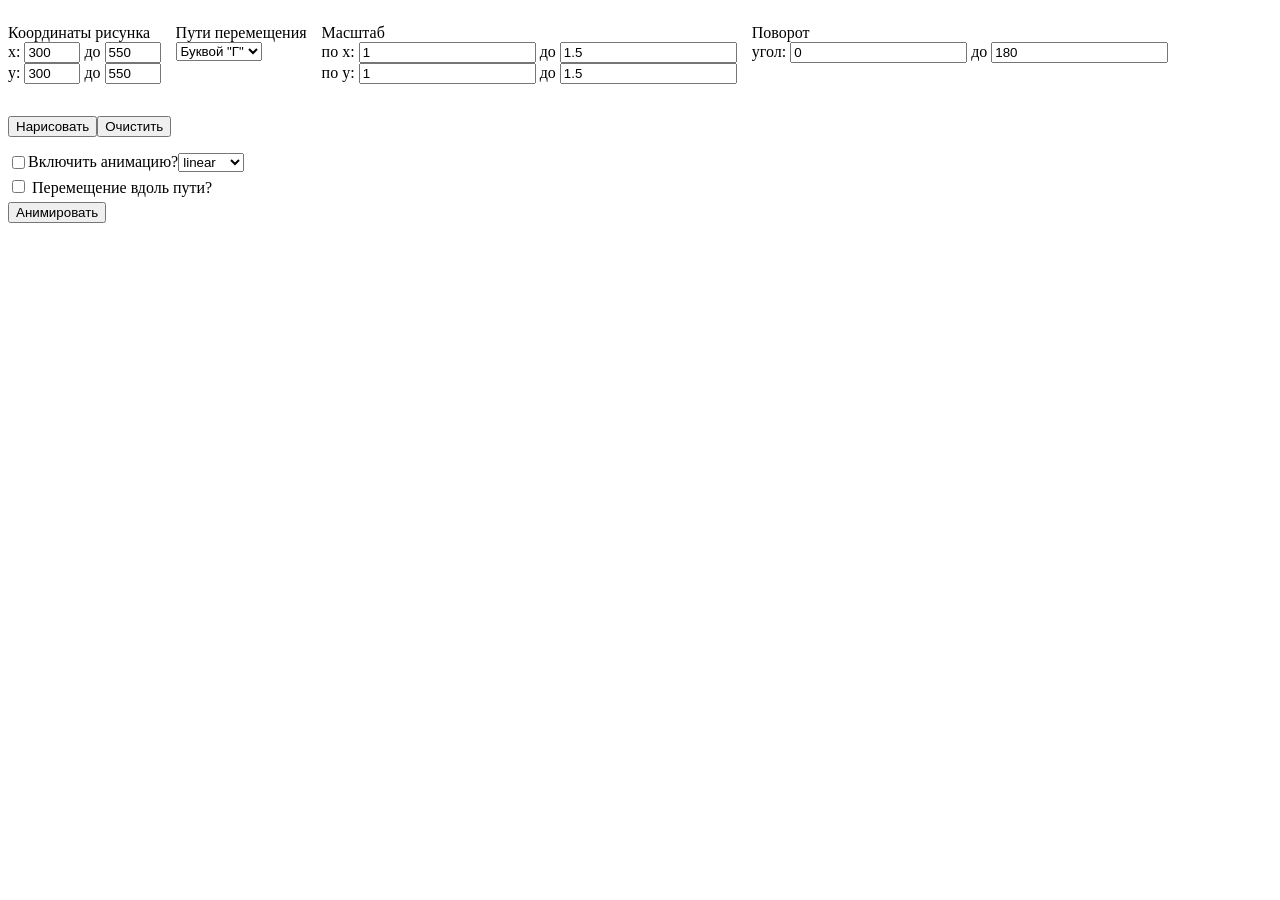
<file: practicum_D3/index.html>
<!DOCTYPE html>
<html lang="ru">
  <head>
    <meta charset="utf-8">
    <title> Трансформация и анимация</title>
    <link rel="stylesheet" href="CSS/style.css">
    <script src="http://d3js.org/d3.v7.min.js"> </script>
    <script src="JavaScript/main.js"></script>
    <script src="JavaScript/image.js"></script>
    <script src="JavaScript/path.js"></script>
  </head>
  <body>   
    
    <form id="setting">
      <div class="setting__inputs">
        <div class="cords__inputs">
          <p>Координаты рисунка<br>
            <label for="cx">x: </label>
            <input type="number" id="cx" value="300" max="600" min="0">
            <span class="finish__fields">
              <label for="cx_finish">до </label>
              <input type="number" id="cx_finish" value="550" max="600" min="0">
            </span><br>
            <label for="cy">y: </label>
            <input type="number" id="cy" value="300" max="600" min="0">
            <span class="finish__fields">
              <label for="cy_finish">до </label>
              <input type="number" id="cy_finish" value="550" max="600" min="0">
            </span><br>
          </p>
        </div>
        <div class="path__fields">
          <p>Пути перемещения<br>
            <label for="pathType"> </label>
            <select id="pathType" class="inline__input">
              <option value="0">Буквой "Г"</option>
              <option value="1">По кругу</option>
            </select>
          </p>
        </div>
        <div class="scale__fields">
          <p>Масштаб<br>
            <label for="mx">по x: </label>
            <input type="number" id="mx" value="1">
            <span class="finish__fields">
              <label for="mx_finish">до </label>
              <input type="number" id="mx_finish" value="1.5">
            </span><br>
            <label for="my">по y: </label>
            <input type="number" id="my" value="1">
            <span class="finish__fields">
              <label for="my_finish">до </label>
              <input type="number" id="my_finish" value="1.5">
            </span><br>
          </p>   
        </div>
        <div class="rotate__fields">
          <p>Поворот<br>
            <label for="angle">угол: </label>
            <input type="number" id="angle" value="0">
            <span class="finish__fields">
              <label for="angle_finish">до </label>
              <input type="number" id="angle_finish" value="180">
            </span>
          </p>
        </div>  
      </div>
      
      <div class="setting__buttons">
        <p>
          <input type="button" value="Нарисовать">
        </p>
        <p>
          <input type="button" value="Очистить">
        </p>
      </div>

      <div class="setting__animation">
        <div class="setting__animation__first">
            <input type="checkbox" id="enableAnimation"> 
            <label for="enableAnimation">Включить анимацию? </label>

            <span id="easingContainer" class="anim__fields">
            <select id="easing" class="inline__input">
                <option value="linear">linear</option>
                <option value="elastic">elastic</option>
                <option value="bounce">bounce</option>
            </select>
            </span>
        </div>

        <div class="setting__animation__second">
          <input type="checkbox" id="moveAlongPath"> 
          <label for="moveAlongPath">Перемещение вдоль пути? </label>
        </div>

        <div class="setting__animation__third">
            <input type="button" id="animateBtn" value="Анимировать">
        </div>
      </div>
      
    </form>

    <svg></svg>

  </body>
</html>
</file>
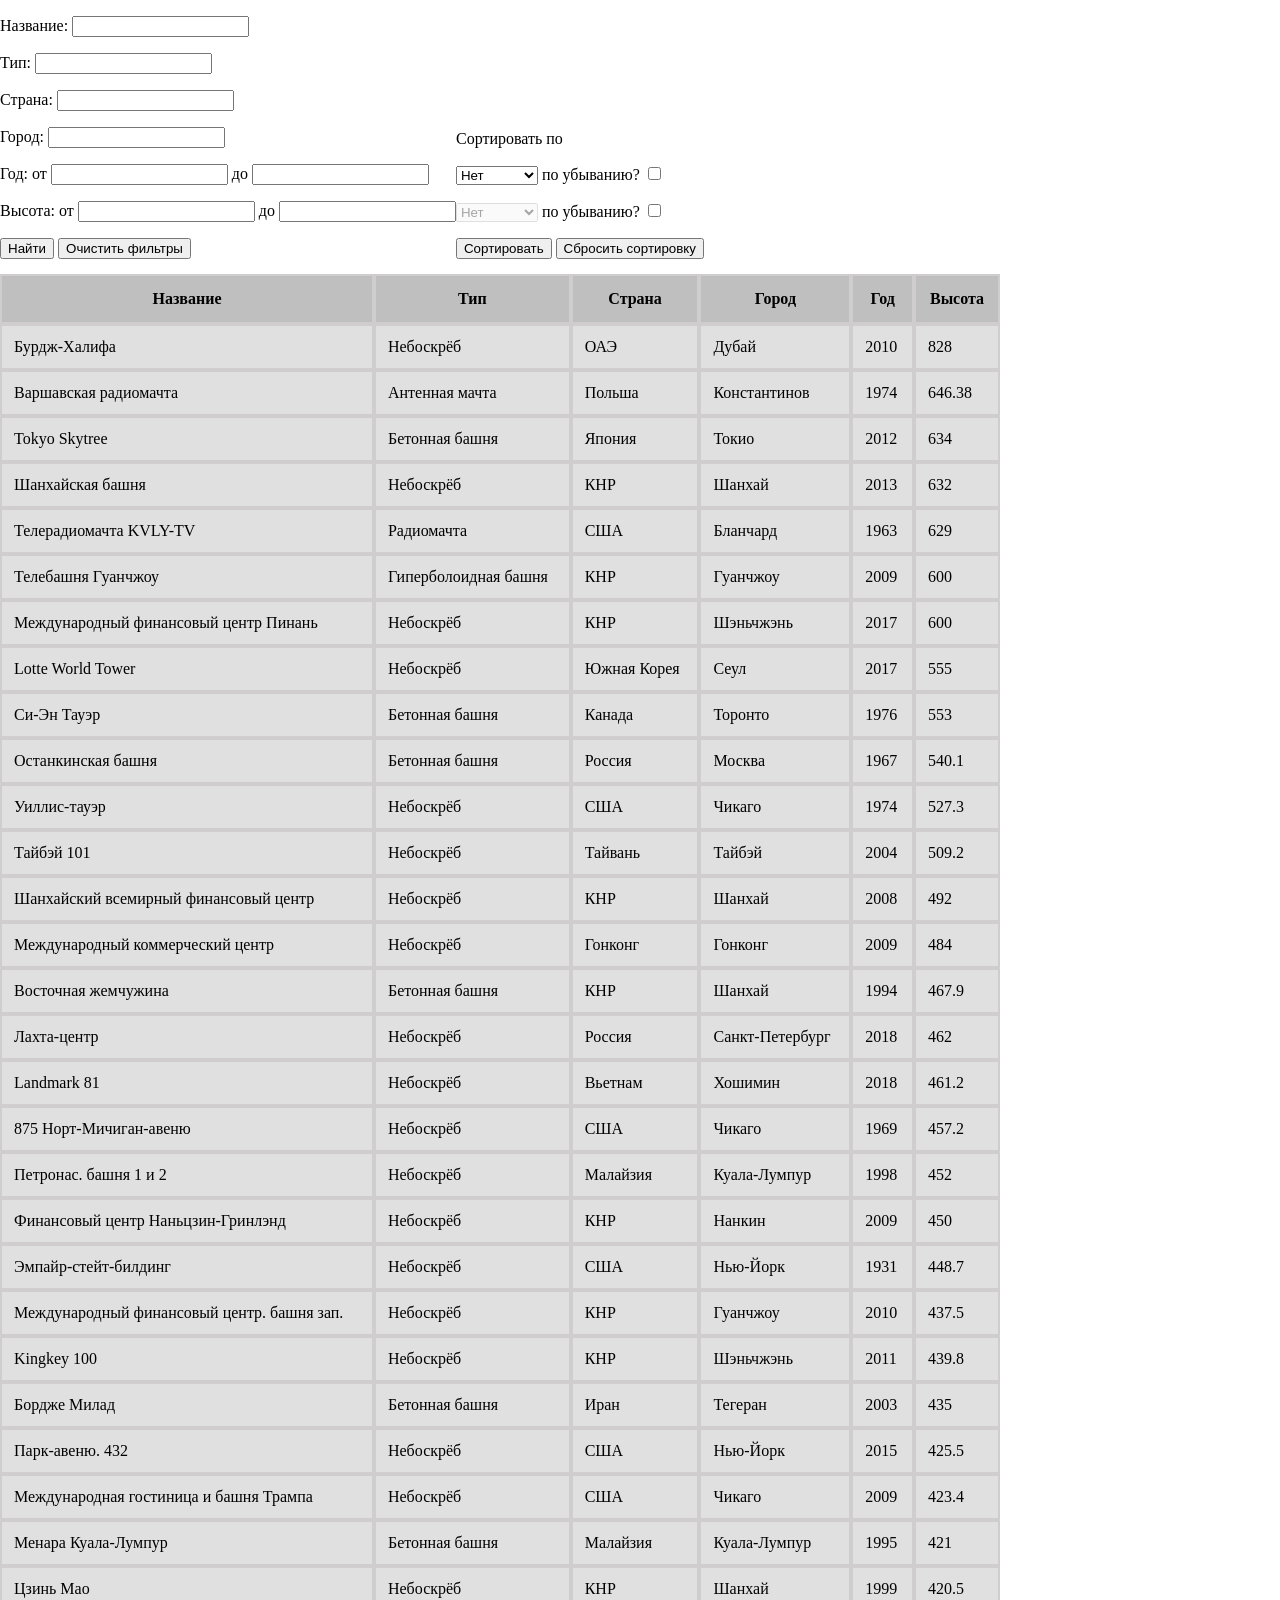
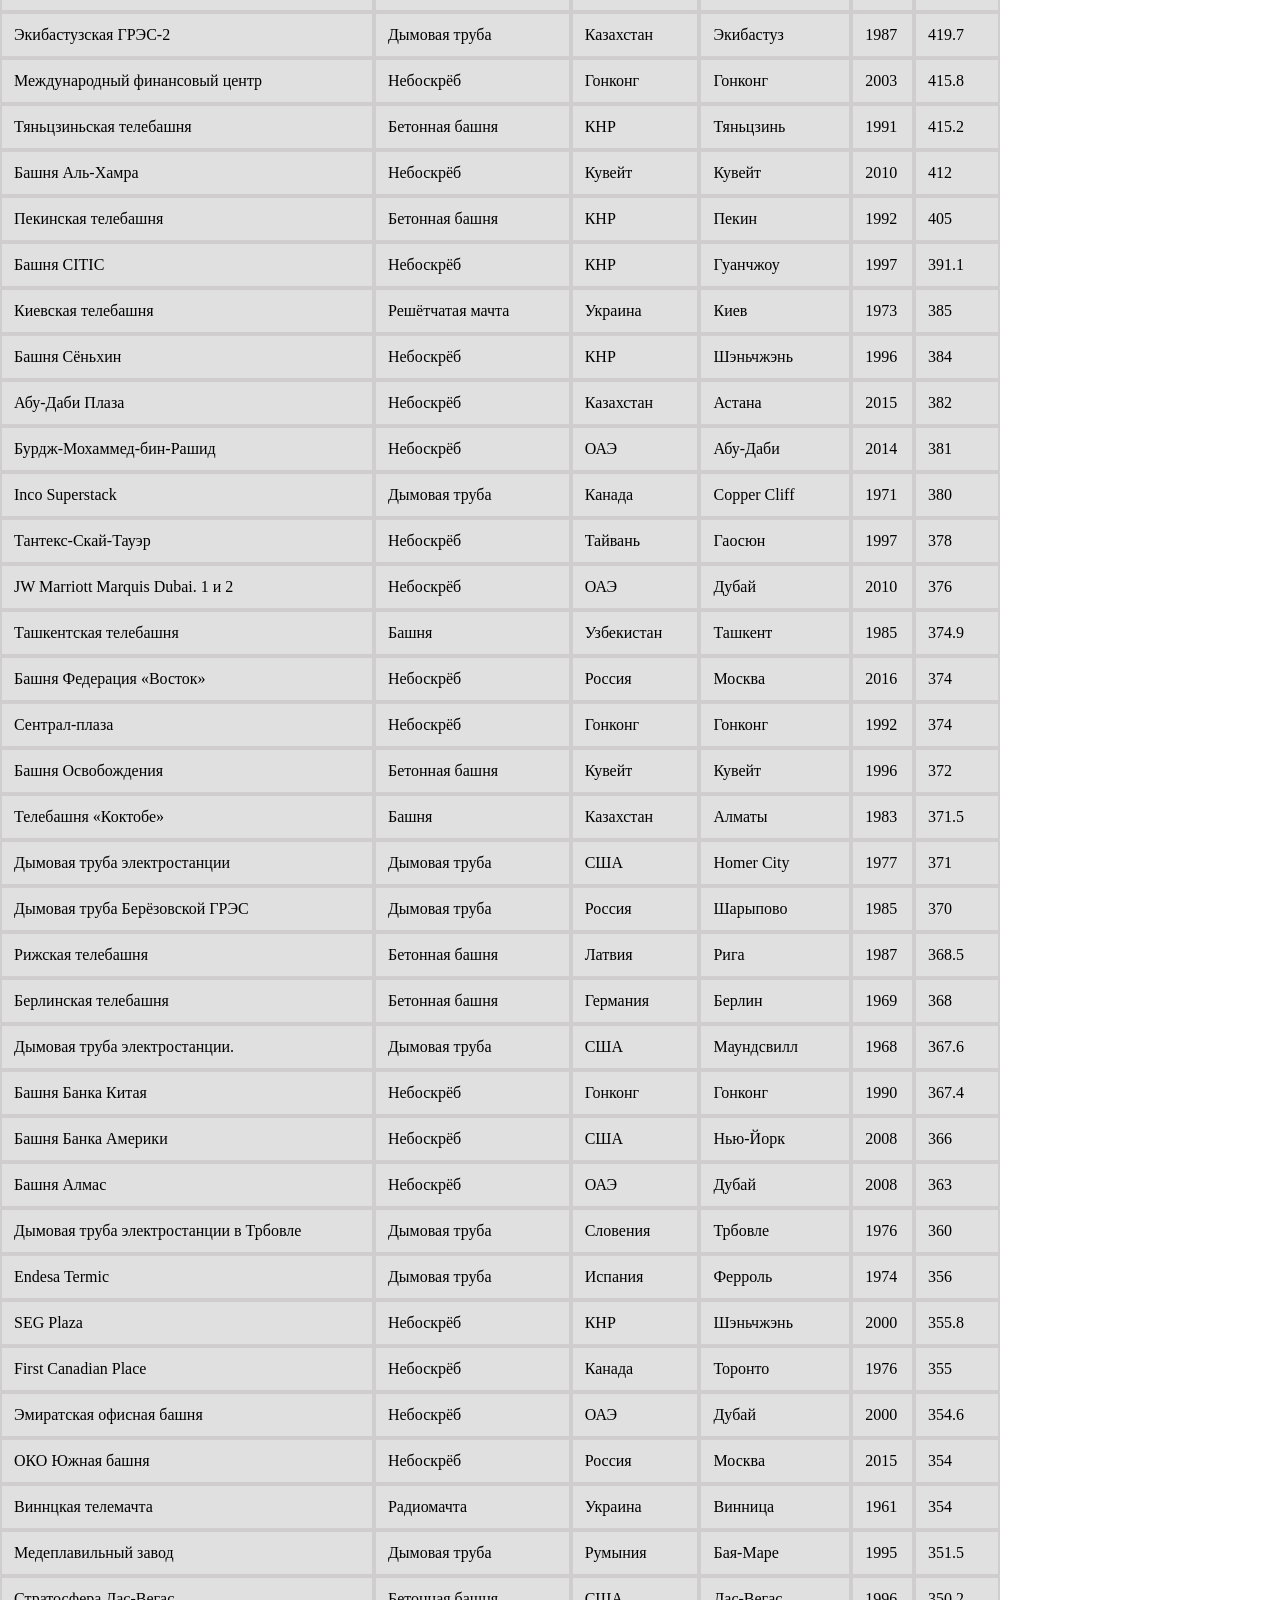
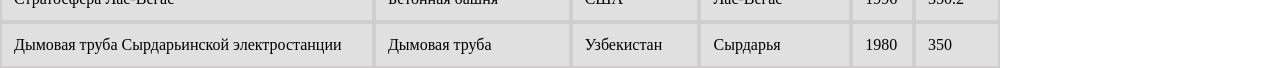
<file: practicum_JS/index.html>
<!DOCTYPE html>
<html lang="ru">
  <head>
    <meta charset="utf-8">
    <title>Фильтры и сортировка</title>
    <link rel="stylesheet" href="CSS/style.css">
    <script src="JavaScript/data.js" defer></script>
    <script src="JavaScript/main.js" defer></script>
    <script src="JavaScript/table.js" defer></script>
    <script src="JavaScript/filter.js" defer></script>
    <script src="JavaScript/sort.js" defer></script>
  </head>
  <body>
    <div class="forms__container">
      <form id="filter">
        <p>
          <label for="structure">Название:</label>
          <input type="text" id="structure">
        </p>
        <p>
          <label for="category">Тип:</label>
          <input type="text" id="category">
        </p>
        <p>
          <label for="country">Страна:</label>
          <input type="text" id="country">
        </p>
        <p>
          <label for="city">Город:</label>
          <input type="text" id="city">
        </p>
        <p>
          <label for="yearFrom">Год: </label>
          от <input type="number" id="yearFrom"> 
          до <input type="number" id="yearTo">
        </p>
        <p>
          <label for="heightFrom">Высота:</label>
          от <input type="number" id="heightFrom"> 
          до <input type="number" id="heightTo">
        </p>
        <input type="button" value="Найти">
        <input type="button" value="Очистить фильтры"> 
      </form>  
    
      <form id="sort">
        <p> Сортировать по</p>
        <p>
        <select id="fieldsFirst">
        </select>
        по убыванию? <input type="checkbox" id="fieldsFirstDesc">
        </p>
        <p>
        <select id="fieldsSecond">
        </select>
        по убыванию? <input type="checkbox" id="fieldsSecondDesc">
        </p>
        <input type="button" value="Сортировать">
        <input type="button" value="Сбросить сортировку">
      </form>
    </div>
    <table id="list">
    </table>
  </body>
</html>
</file>
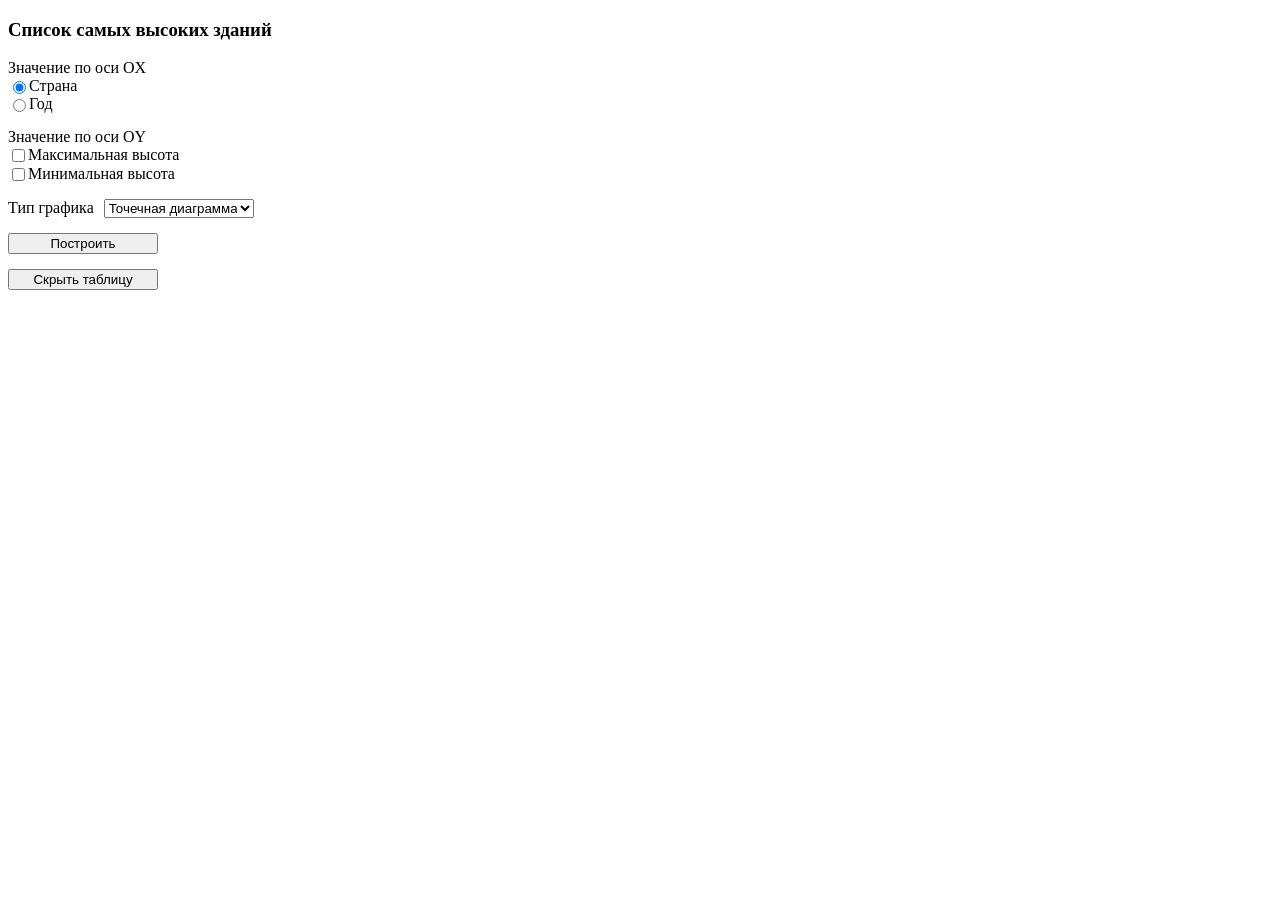
<file: practicum_visualization/index.html>
<!DOCTYPE html>
<html lang="ru">
<head>
  <meta charset="utf-8">
  <link rel="stylesheet" href="CSS/style.css">
  <script src="http://d3js.org/d3.v7.min.js"> </script>
  <script src="JavaScript/data.js"></script>
  <script src="JavaScript/main.js"></script>
  <script src="JavaScript/table.js"></script>
  <script src="JavaScript/chart.js"></script>
</head>
<body>   
  <h3>Список самых высоких зданий</h3>

  <form id="setting">
    <div class="OX__values">Значение по оси OX<br>
        <div class="values__checkbox">
        <input type="radio" name="oxInput" value="0" id="countryInput">
        <label for="countryInput"> Страна</label>
        </div>
        <div class="values__checkbox">
        <input type="radio" name="oxInput" value="1" id="yearInput">
        <label for="yearInput"> Год</label>
        </div>
        
    </div>
    <div class="OY__values">Значение по оси OY<br>
        <div class="values__checkbox">
        <input type="checkbox" value="0" id="maxHeight">
        <label for="maxHeight"> Максимальная высота</label>
        </div>
        <div class="values__checkbox">
        <input type="checkbox" value="1" id="minHeight">
        <label for="minHeight"> Минимальная высота</label>
        </div>
    </div>
    <div class="diagram__values">
        <label for="diagramType">Тип графика</label>
        <select id="diagramType">
            <option value="0">Точечная диаграмма</option>
            <option value="1">Гистограмма</option>
        </select>
    </div>
    <input type="button" value="Построить" id="makeGraficButton">
    <div id="checkboxError">Выберите значение по оси OY!</div>
    <svg></svg>
    <input type="button" value="Скрыть таблицу" id="tableButton">
  </form>
  <table id="build"> 
  </table>
</body>
</html>
</file>
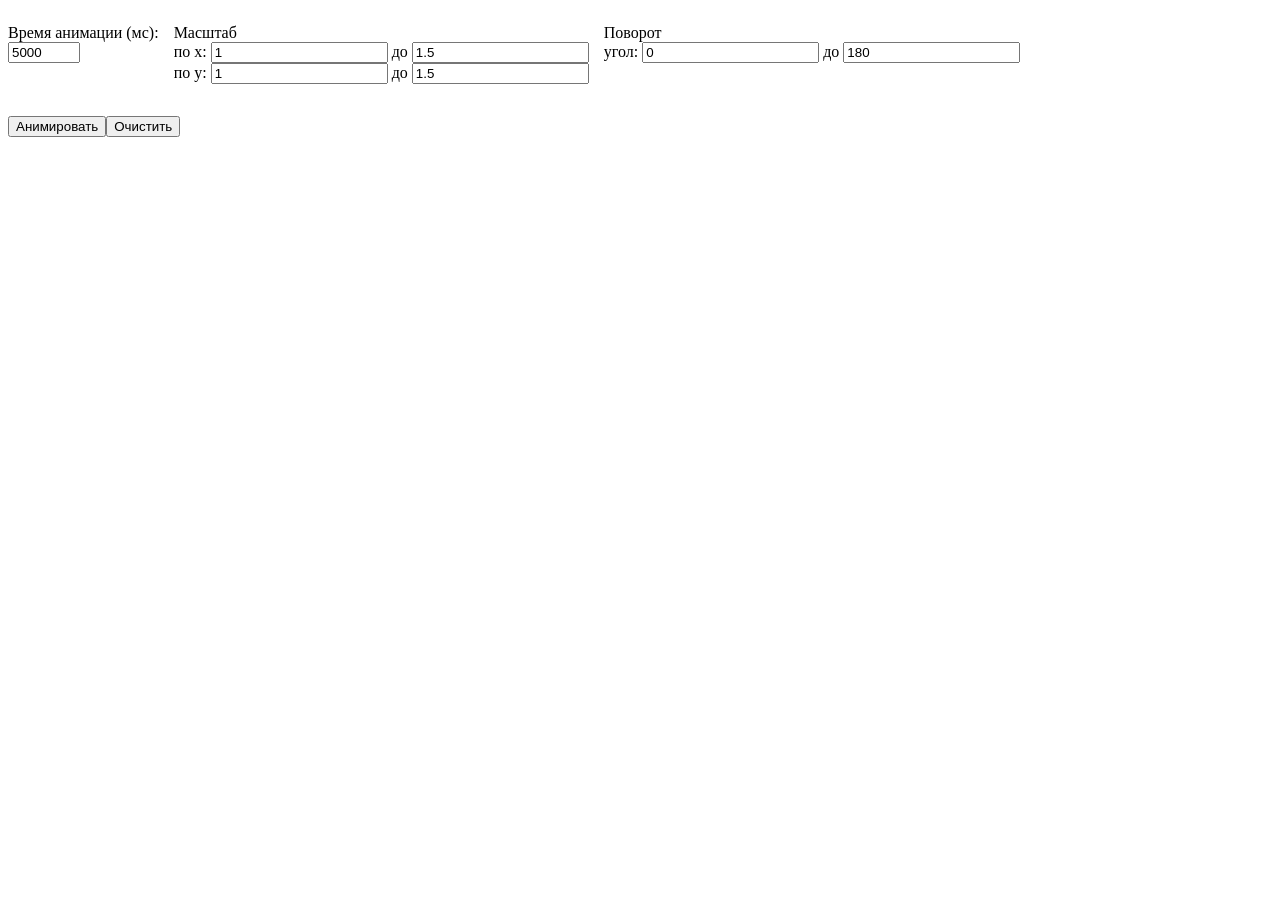
<file: Practika_2_D3/index.html>
<!DOCTYPE html>
<html lang="ru">
  <head>
    <meta charset="utf-8">
    <title> Трансформация и анимация</title>
    <link rel="stylesheet" href="CSS/style.css">
    <script src="http://d3js.org/d3.v7.min.js"> </script>
    <script src="JavaScript/main.js"></script>
    <script src="JavaScript/image.js"></script>
    <script src="JavaScript/path.js"></script>
  </head>
  <body>   
    
    <form id="setting">
      <div class="setting__inputs">
        <div class="duration__input">
          <p>Время анимации (мс):<br>
            <label for="duration"></label>
            <input type="number" id="duration" value="5000" min="1000" max="20000" step="500">
          </p>
        </div>
        <div class="scale__fields">
          <p>Масштаб<br>
            <label for="mx">по x: </label>
            <input type="number" id="mx" value="1">
            <span class="finish__fields">
              <label for="mx_finish">до </label>
              <input type="number" id="mx_finish" value="1.5">
            </span><br>
            <label for="my">по y: </label>
            <input type="number" id="my" value="1">
            <span class="finish__fields">
              <label for="my_finish">до </label>
              <input type="number" id="my_finish" value="1.5">
            </span><br>
          </p>   
        </div>
        <div class="rotate__fields">
          <p>Поворот<br>
            <label for="angle">угол: </label>
            <input type="number" id="angle" value="0">
            <span class="finish__fields">
              <label for="angle_finish">до </label>
              <input type="number" id="angle_finish" value="180">
            </span>
          </p>
        </div>  
      </div>
      
      <div class="setting__buttons">
        <p>
          <input type="button" id="animateBtn" value="Анимировать">
        </p>
        <p>
          <input type="button" value="Очистить">
        </p>
      </div>
      
    </form>

    <svg></svg>

  </body>
</html>
</file>
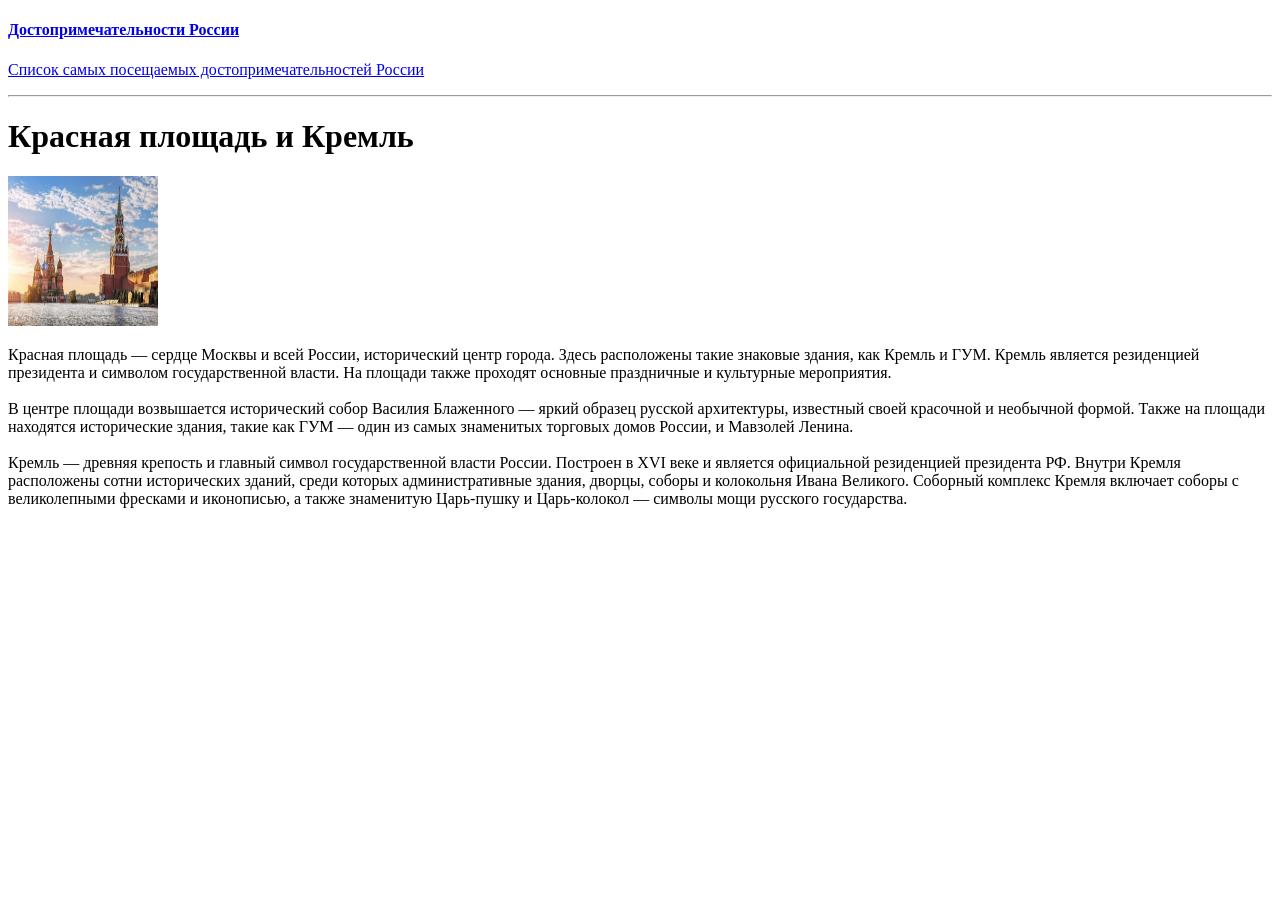
<file: homework1/red_square.html>
<!DOCTYPE html>
<html lang="ru">
<head>
    <meta charset="UTF-8">
    <meta name="viewport" content="width=device-width, initial-scale=1.0">
    <title>Red Square</title>
</head>
<body>
    <h4><a href="main.html">Достопримечательности России</a></h4>
    <p><a href="topList.html">Список самых посещаемых достопримечательностей России</a></p>
    <hr>
    <h1>Красная площадь и Кремль</h1>
    <img src="images/красная_площадь.jpeg" alt="" width="150" height="150">
    <p>Красная площадь — сердце Москвы и всей России, исторический центр города. 
        Здесь расположены такие знаковые здания, как Кремль и ГУМ. 
        Кремль является резиденцией президента и символом государственной власти. 
        На площади также проходят основные праздничные и культурные мероприятия. 
        <br><br>
        В центре площади возвышается исторический собор Василия Блаженного — яркий образец русской архитектуры, известный своей красочной и необычной формой. Также на площади находятся исторические здания, такие как ГУМ — один из самых знаменитых торговых домов России, и Мавзолей Ленина. 
        <br><br>
        Кремль — древняя крепость и главный символ государственной власти России. Построен в XVI веке и является официальной резиденцией президента РФ. Внутри Кремля расположены сотни исторических зданий, среди которых административные здания, дворцы, соборы и колокольня Ивана Великого. Соборный комплекс Кремля включает соборы с великолепными фресками и иконописью, а также знаменитую Царь-пушку и Царь-колокол — символы мощи русского государства.
    </p>
</body>
</html>
</file>
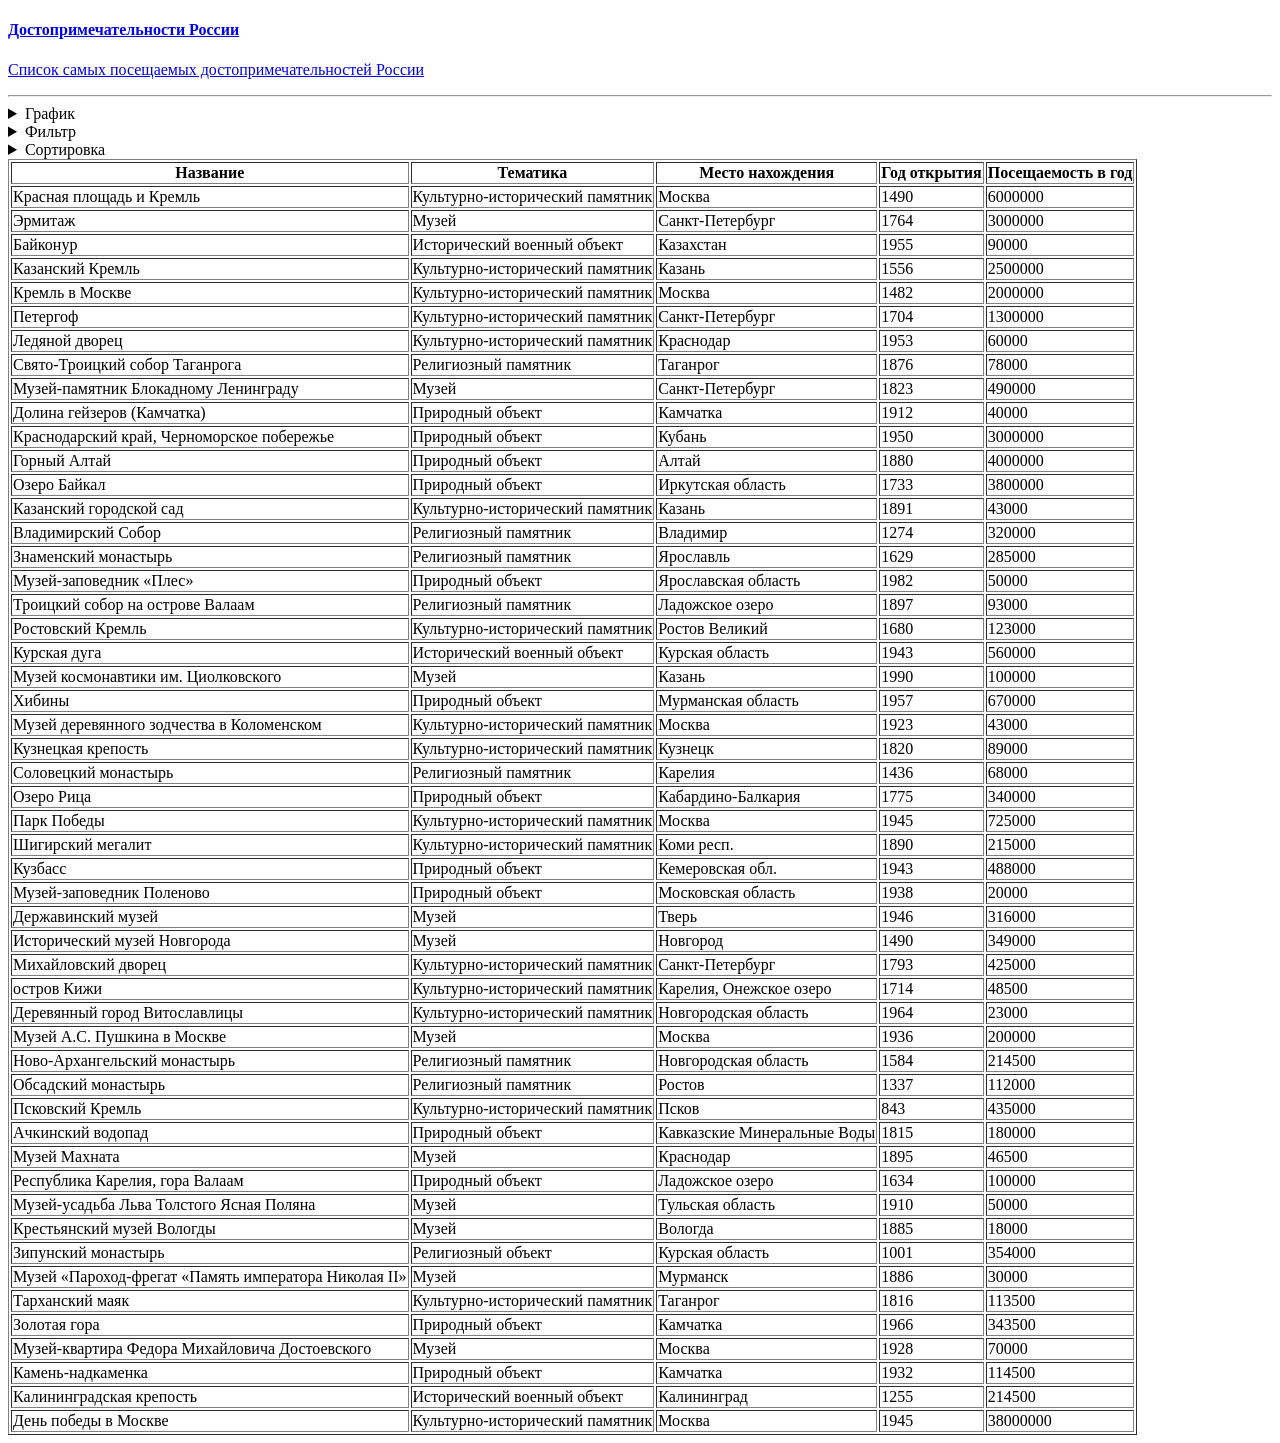
<file: homework1/topList.html>
<!DOCTYPE html>
<html lang="ru">
<head>
    <meta charset="UTF-8">
    <meta name="viewport" content="width=device-width, initial-scale=1.0">
    <title>Достопримечательности России</title>
</head>
<body>
    <h4><a href="main.html">Достопримечательности России</a></h4>
    <p><a href="topList.html">Список самых посещаемых достопримечательностей России</a></p>
    <hr>
    <details>
        <summary>График</summary>
        <form>
            <p>
                Значение по оси OX<br>
                <input type="radio" value="area"> Тематика<br>
                <input type="radio" value="house"> Место нахождения<br>
                <input type="radio" value="year"> Год открытия<br>
            </p>
        </form>
        <form>
            <p>
                Значение по оси OY<br>
                <input type="checkbox" value="max"> Максимальная посещаемость в год<br>
                <input type="checkbox" value="min"> Минимальная посещаемость в год<br>
            </p>
            <input type="button" value="Построить">
        </form>
    </details>
    <details>
        <summary>Фильтр</summary>
        <form>
            <p>
                Название:<input type="text"><br>
                Тематика<input type="text"><br>
                Место нахождения<input type="text"><br>
                Год открытия: от<input type="text">до<input type="text"><br>
                Посещаемость в год: от<input type="text">до<input type="text"><br>
            </p>
            <input type="button" value="Найти">
        </form>
    </details>
    <details>
        <summary>Сортировка</summary>
        <form>
            <p>
                Первый уровень:<select>
                    <option value="0">Нет</option>
                    <option value="1">Название</option>
                    <option value="2">Тематика</option>
                    <option value="3">Место нахождения</option>
                    <option value="4">Год открытия</option>
                    <option value="5">Посещаемость в год</option>
                </select> по убыванию? <input type="checkbox"><br>
                Второй уровень:<select>
                    <option value="0">Нет</option>
                    <option value="1">Название</option>
                    <option value="2">Тематика</option>
                    <option value="3">Место нахождения</option>
                    <option value="4">Год</option>
                    <option value="5">Посещаемость в год</option>
                </select> по убыванию? <input type="checkbox"><br>
                Третий уровень:<select>
                    <option value="0">Нет</option>
                    <option value="1">Название</option>
                    <option value="2">Тематика</option>
                    <option value="3">Место нахождения</option>
                    <option value="4">Год</option>
                    <option value="5">Посещаемость в год</option>
                </select> по убыванию? <input type="checkbox"><br>
            </p>
            <input type="button" value="Сортировать">
        </form>
    </details>
    <table border="1">
        <tr>
            <th>Название</th>
            <th>Тематика</th>
            <th>Место нахождения</th>
            <th>Год открытия</th>
            <th>Посещаемость в год</th>
        </tr>
        <tr>
            <td>Красная площадь и Кремль</td>
            <td>Культурно-исторический памятник</td>
            <td>Москва</td>
            <td>1490</td>
            <td>6000000</td>
        </tr>
        <tr>
            <td>Эрмитаж</td>
            <td>Музей</td>
            <td>Санкт-Петербург</td>
            <td>1764</td>
            <td>3000000</td>
        </tr>
        <tr>
            <td>Байконур</td>
            <td>Исторический военный объект</td>
            <td>Казахстан</td>
            <td>1955</td>
            <td>90000</td>
        </tr>
        <tr>
            <td>Казанский Кремль</td>
            <td>Культурно-исторический памятник</td>
            <td>Казань</td>
            <td>1556</td>
            <td>2500000</td>
        </tr>
        <tr>
            <td>Кремль в Москве</td>
            <td>Культурно-исторический памятник</td>
            <td>Москва</td>
            <td>1482</td>
            <td>2000000</td>
        </tr>
        <tr>
            <td>Петергоф</td>
            <td>Культурно-исторический памятник</td>
            <td>Санкт-Петербург</td>
            <td>1704</td>
            <td>1300000</td>
        </tr>
        <tr>
            <td>Ледяной дворец</td>
            <td>Культурно-исторический памятник</td>
            <td>Краснодар</td>
            <td>1953</td>
            <td>60000</td>
        </tr>
        <tr>
            <td>Свято-Троицкий собор Таганрога</td>
            <td>Религиозный памятник</td>
            <td>Таганрог</td>
            <td>1876</td>
            <td>78000</td>
        </tr>
        <tr>
            <td>Музей-памятник Блокадному Ленинграду</td>
            <td>Музей</td>
            <td>Санкт-Петербург</td>
            <td>1823</td>
            <td>490000</td>
        </tr>
        <tr>
            <td>Долина гейзеров (Камчатка)</td>
            <td>Природный объект</td>
            <td>Камчатка</td>
            <td>1912</td>
            <td>40000</td>
        </tr>
        <tr>
            <td>Краснодарский край, Черноморское побережье</td>
            <td>Природный объект</td>
            <td>Кубань</td>
            <td>1950</td>
            <td>3000000</td>
        </tr>
        <tr>
            <td>Горный Алтай</td>
            <td>Природный объект</td>
            <td>Алтай</td>
            <td>1880</td>
            <td>4000000</td>
        </tr>
        <tr>
            <td>Озеро Байкал</td>
            <td>Природный объект</td>
            <td>Иркутская область</td>
            <td>1733</td>
            <td>3800000</td>
        </tr>
        <tr>
            <td>Казанский городской сад</td>
            <td>Культурно-исторический памятник</td>
            <td>Казань</td>
            <td>1891</td>
            <td>43000</td>
        </tr>
        <tr>
            <td>Владимирский Собор</td>
            <td>Религиозный памятник</td>
            <td>Владимир</td>
            <td>1274</td>
            <td>320000</td>
        </tr>
        <tr>
            <td>Знаменский монастырь</td>
            <td>Религиозный памятник</td>
            <td>Ярославль</td>
            <td>1629</td>
            <td>285000</td>
        </tr>
        <tr>
            <td>Музей-заповедник «Плес»</td>
            <td>Природный объект</td>
            <td>Ярославская область</td>
            <td>1982</td>
            <td>50000</td>
        </tr>
        <tr>
            <td>Троицкий собор на острове Валаам</td>
            <td>Религиозный памятник</td>
            <td>Ладожское озеро</td>
            <td>1897</td>
            <td>93000</td>
        </tr>
        <tr>
            <td>Ростовский Кремль</td>
            <td>Культурно-исторический памятник</td>
            <td>Ростов Великий</td>
            <td>1680</td>
            <td>123000</td>
        </tr>
        <tr>
            <td>Курская дуга</td>
            <td>Исторический военный объект</td>
            <td>Курская область</td>
            <td>1943</td>
            <td>560000</td>
        </tr>
        <tr>
            <td>Музей космонавтики им. Циолковского</td>
            <td>Музей</td>
            <td>Казань</td>
            <td>1990</td>
            <td>100000</td>
        </tr>
        <tr>
            <td>Хибины</td>
            <td>Природный объект</td>
            <td>Мурманская область</td>
            <td>1957</td>
            <td>670000</td>
        </tr>
        <tr>
            <td>Музей деревянного зодчества в Коломенском</td>
            <td>Культурно-исторический памятник</td>
            <td>Москва</td>
            <td>1923</td>
            <td>43000</td>
        </tr>
        <tr>
            <td>Кузнецкая крепость</td>
            <td>Культурно-исторический памятник</td>
            <td>Кузнецк</td>
            <td>1820</td>
            <td>89000</td>
        </tr>
        <tr>
            <td>Соловецкий монастырь</td>
            <td>Религиозный памятник</td>
            <td>Карелия</td>
            <td>1436</td>
            <td>68000</td>
        </tr>
        <tr>
            <td>Озеро Рица</td>
            <td>Природный объект</td>
            <td>Кабардино-Балкария</td>
            <td>1775</td>
            <td>340000</td>
        </tr>
        <tr>
            <td>Парк Победы</td>
            <td>Культурно-исторический памятник</td>
            <td>Москва</td>
            <td>1945</td>
            <td>725000</td>
        </tr>
        <tr>
            <td>Шигирский мегалит</td>
            <td>Культурно-исторический памятник</td>
            <td>Коми респ.</td>
            <td>1890</td>
            <td>215000</td>
        </tr>
        <tr>
            <td>Кузбасс</td>
            <td>Природный объект</td>
            <td>Кемеровская обл.</td>
            <td>1943</td>
            <td>488000</td>
        </tr>
        <tr>
            <td>Музей-заповедник Поленово</td>
            <td>Природный объект</td>
            <td>Московская область</td>
            <td>1938</td>
            <td>20000</td>
        </tr>
        <tr>
            <td>Державинский музей</td>
            <td>Музей</td>
            <td>Тверь</td>
            <td>1946</td>
            <td>316000</td>
        </tr>
        <tr>
            <td>Исторический музей Новгорода</td>
            <td>Музей</td>
            <td>Новгород</td>
            <td>1490</td>
            <td>349000</td>
        </tr>
        <tr>
        <td>Михайловский дворец</td>
            <td>Культурно-исторический памятник</td>
            <td>Санкт-Петербург</td>
            <td>1793</td>
            <td>425000</td>
        </tr>
        <tr>
            <td>остров Кижи</td>
            <td>Культурно-исторический памятник</td>
            <td>Карелия, Онежское озеро</td>
            <td>1714</td>
            <td>48500</td>
        </tr>
        <tr>
            <td>Деревянный город Витославлицы</td>
            <td>Культурно-исторический памятник</td>
            <td>Новгородская область</td>
            <td>1964</td>
            <td>23000</td>
        </tr>
        <tr>
            <td>Музей А.С. Пушкина в Москве</td>
            <td>Музей</td>
            <td>Москва</td>
            <td>1936</td>
            <td>200000</td>
        </tr>
        <tr>
            <td>Ново-Архангельский монастырь</td>
            <td>Религиозный памятник</td>
            <td>Новгородская область</td>
            <td>1584</td>
            <td>214500</td>
        </tr>
        <tr>
            <td>Обсадский монастырь</td>
            <td>Религиозный памятник</td>
            <td>Ростов</td>
            <td>1337</td>
            <td>112000</td>
        </tr>
        <tr>
            <td>Псковский Кремль</td>
            <td>Культурно-исторический памятник</td>
            <td>Псков</td>
            <td>843</td>
            <td>435000</td>
        </tr>
        <tr>
            <td>Ачкинский водопад</td>
            <td>Природный объект</td>
            <td>Кавказские Минеральные Воды</td>
            <td>1815</td>
            <td>180000</td>
        </tr>
        <tr>
            <td>Музей Махната</td>
            <td>Музей</td>
            <td>Краснодар</td>
            <td>1895</td>
            <td>46500</td>
        </tr>
        <tr>
            <td>Республика Карелия, гора Валаам</td>
            <td>Природный объект</td>
            <td>Ладожское озеро</td>
            <td>1634</td>
            <td>100000</td>
        </tr>
        <tr>
            <td>Музей-усадьба Льва Толстого Ясная Поляна</td>
            <td>Музей</td>
            <td>Тульская область</td>
            <td>1910</td>
            <td>50000</td>
        </tr>
        <tr>
            <td>Крестьянский музей Вологды</td>
            <td>Музей</td>
            <td>Вологда</td>
            <td>1885</td>
            <td>18000</td>
        </tr>
        <tr>
            <td>Зипунский монастырь</td>
            <td>Религиозный объект</td>
            <td>Курская область</td>
            <td>1001</td>
            <td>354000</td>
        </tr>
        <tr>
            <td>Музей «Пароход-фрегат «Память императора Николая II»</td>
            <td>Музей</td>
            <td>Мурманск</td>
            <td>1886</td>
            <td>30000</td>
        </tr>
        <tr>
            <td>Тарханский маяк</td>
            <td>Культурно-исторический памятник</td>
            <td>Таганрог</td>
            <td>1816</td>
            <td>113500</td>
        </tr>
        <tr>
            <td>Золотая гора</td>
            <td>Природный объект</td>
            <td>Камчатка</td>
            <td>1966</td>
            <td>343500</td>
        </tr>
        <tr>
            <td>Музей-квартира Федора Михайловича Достоевского</td>
            <td>Музей</td>
            <td>Москва</td>
            <td>1928</td>
            <td>70000</td>
        </tr>
        <tr>
            <td>Камень-надкаменка</td>
            <td>Природный объект</td>
            <td>Камчатка</td>
            <td>1932</td>
            <td>114500</td>
        </tr>
        <tr>
            <td>Калининградская крепость</td>
            <td>Исторический военный объект</td>
            <td>Калининград</td>
            <td>1255</td>
            <td>214500</td>
        </tr>
        <tr>
            <td>День победы в Москве</td>
            <td>Культурно-исторический памятник</td>
            <td>Москва</td>
            <td>1945</td>
            <td>38000000</td>
        </tr>
    </table>
</body>
</html>
</file>
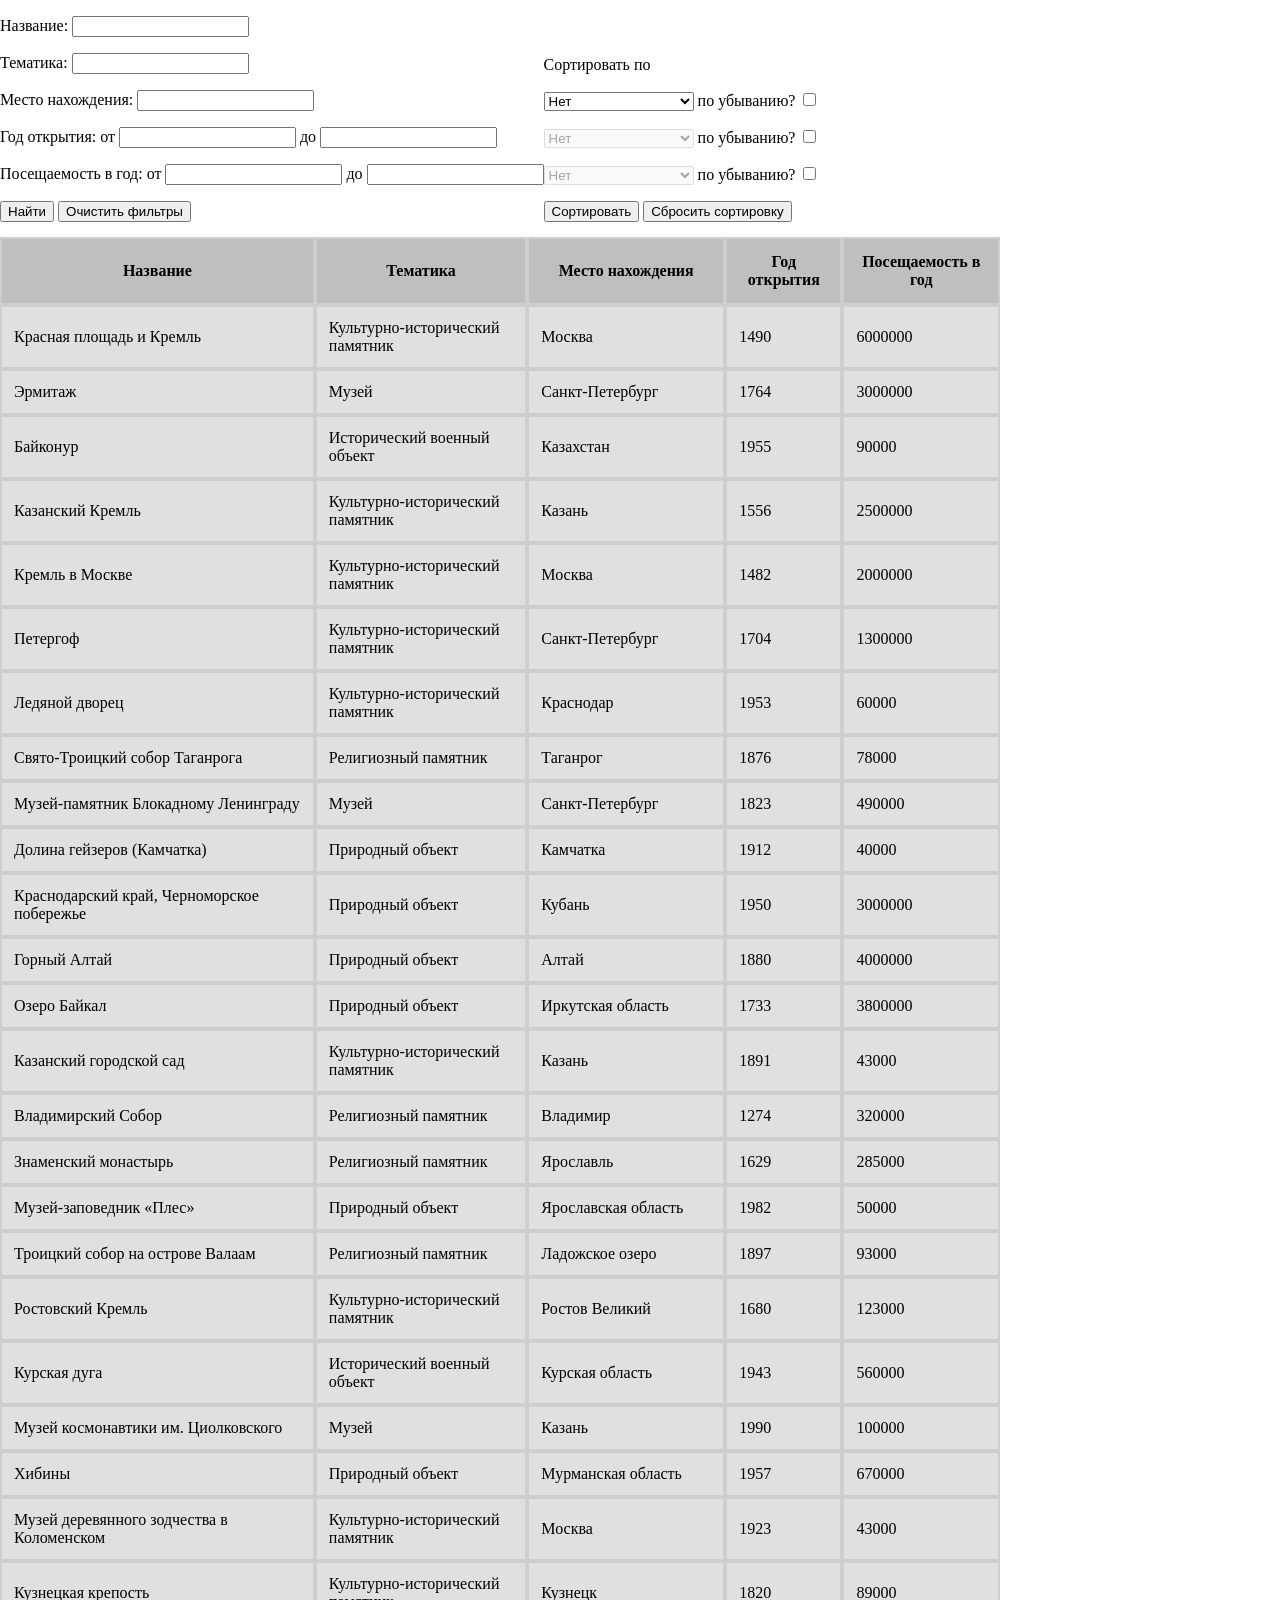
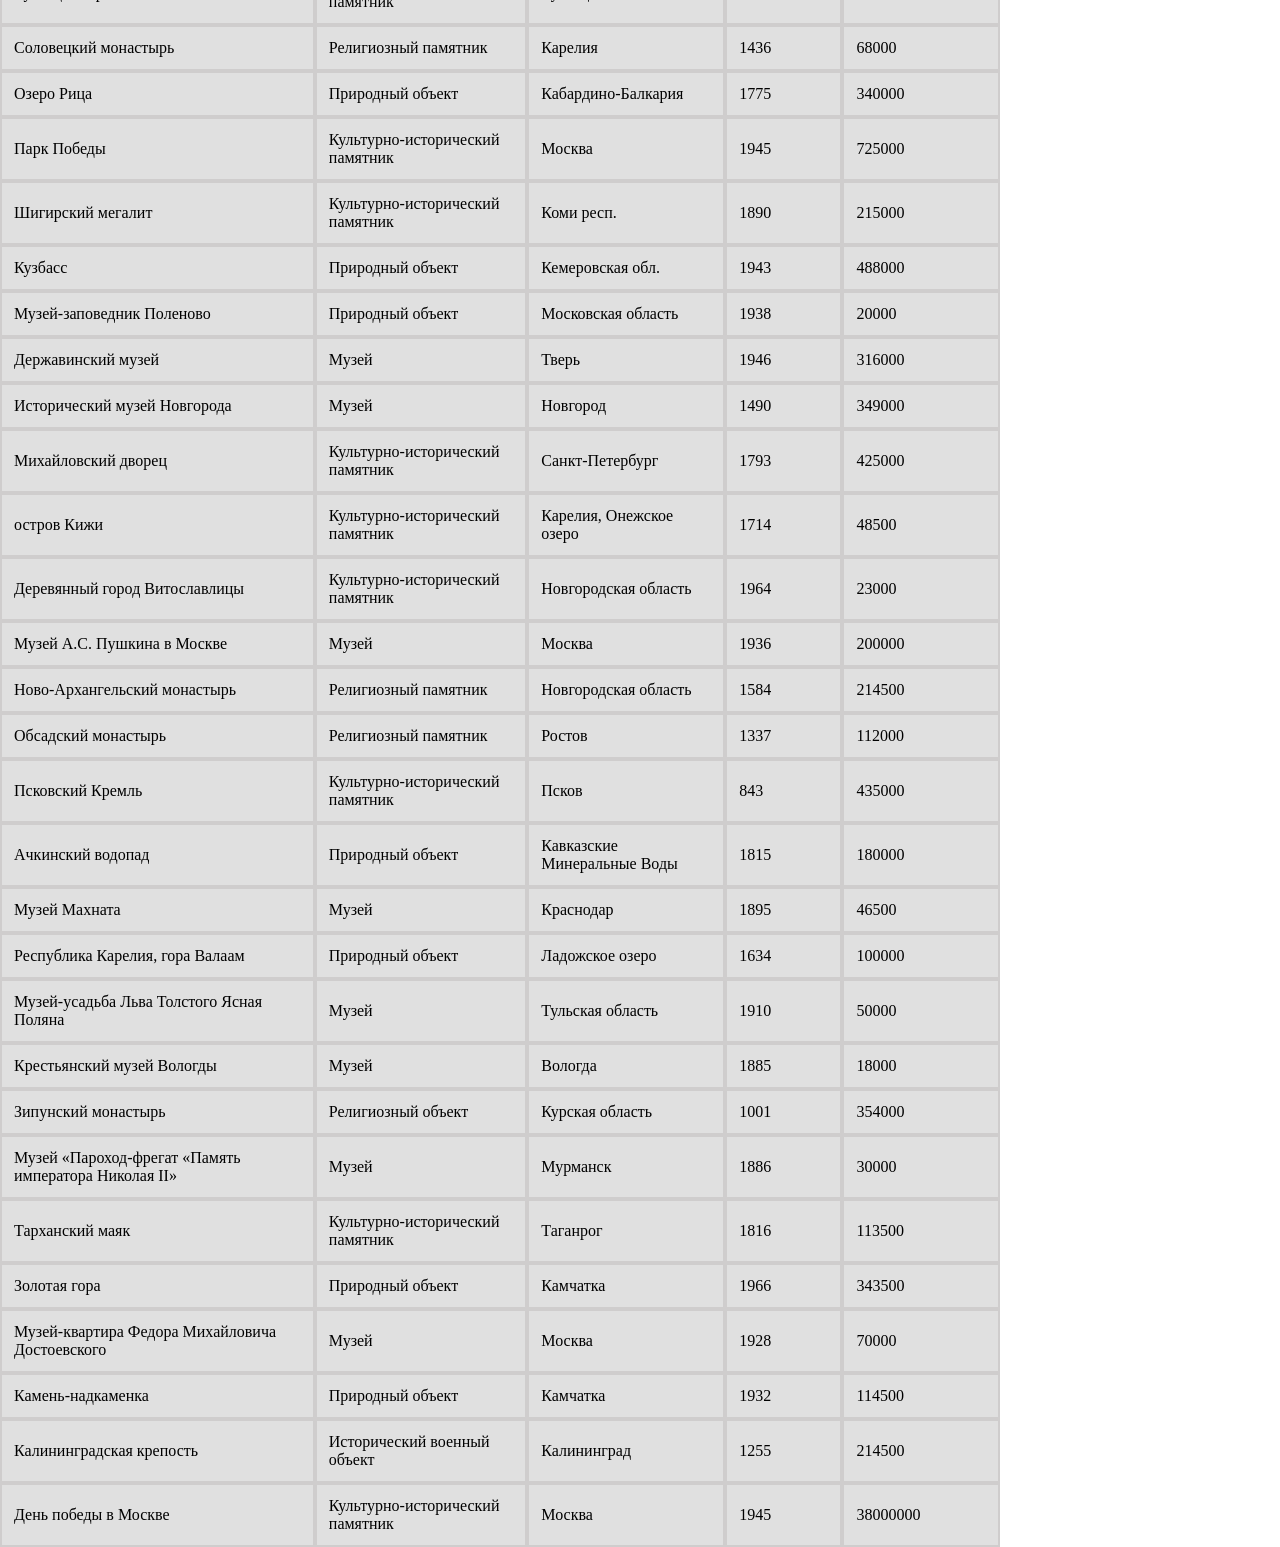
<file: Практика 2_1/topList.html>
<!DOCTYPE html>
<html lang="ru">
<head>
    <meta charset="UTF-8">
    <meta name="viewport" content="width=device-width, initial-scale=1.0">
    <title>Достопримечательности России</title>
    <link rel="stylesheet" href="CSS/style.css">
    <script src="JavaScript/data.js" defer></script>
    <script src="JavaScript/main.js" defer></script>
    <script src="JavaScript/table.js" defer></script>
    <script src="JavaScript/filter.js" defer></script>
    <script src="JavaScript/sort.js" defer></script>
</head>
<body>
    <div class="forms__container">
      <form id="filter">
        <p>
          <label for="structure">Название:</label>
          <input type="text" id="structure">
        </p>
        <p>
          <label for="category">Тематика:</label>
          <input type="text" id="category">
        </p>
        <p>
          <label for="city">Место нахождения:</label>
          <input type="text" id="city">
        </p>
        <p>
          <label for="yearFrom">Год открытия: </label>
          от <input type="number" id="yearFrom"> 
          до <input type="number" id="yearTo">
        </p>
        <p>
          <label for="heightFrom">Посещаемость в год:</label>
          от <input type="number" id="heightFrom"> 
          до <input type="number" id="heightTo">
        </p>
        <input type="button" value="Найти">
        <input type="button" value="Очистить фильтры"> 
      </form>  
    
      <form id="sort">
        <p> Сортировать по</p>
        <p>
        <select id="fieldsFirst">
        </select>
        по убыванию? <input type="checkbox" id="fieldsFirstDesc">
        </p>
        <p>
        <select id="fieldsSecond">
        </select>
        по убыванию? <input type="checkbox" id="fieldsSecondDesc">
        </p>
        <p>
        <select id="fieldsThird">
        </select>
        по убыванию? <input type="checkbox" id="fieldsThirdDesc">
        </p>
        <input type="button" value="Сортировать">
        <input type="button" value="Сбросить сортировку">
      </form>
    </div>
    <table id="list">
    </table>
</body>
</html>
</file>
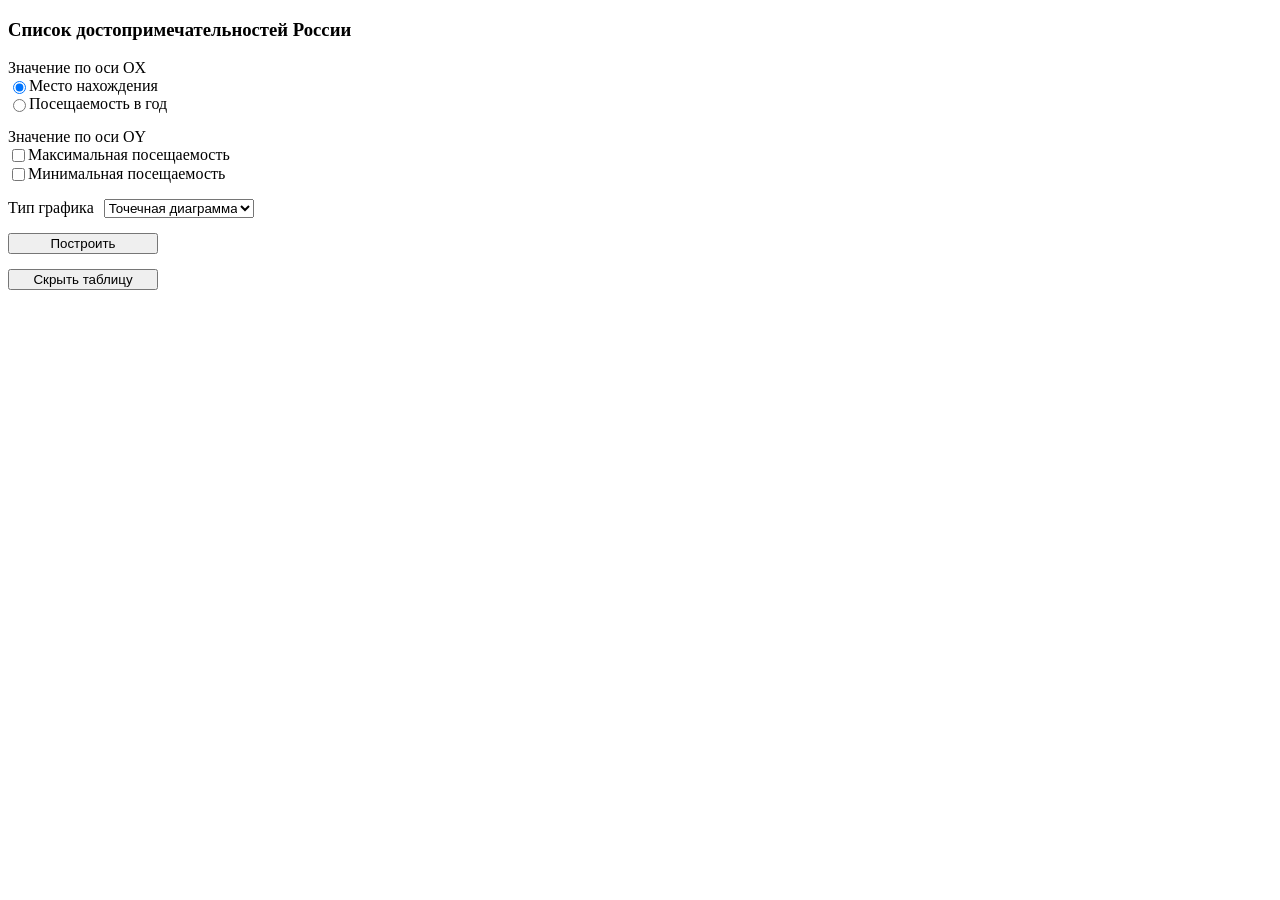
<file: Практика 2_3/topList.html>
<!DOCTYPE html>
<html lang="ru">
<head>
    <meta charset="UTF-8">
    <meta name="viewport" content="width=device-width, initial-scale=1.0">
    <title>Достопримечательности России</title>
    <link rel="stylesheet" href="CSS/style.css">
    <script src="http://d3js.org/d3.v7.min.js"> </script>
    <script src="JavaScript/data.js" defer></script>
    <script src="JavaScript/main.js" defer></script>
    <script src="JavaScript/table.js" defer></script>
    <script src="JavaScript/chart.js" defer></script>
</head>
<body>
    <h3>Список достопримечательностей России</h3>
    <form id="setting">
      <div class="OX__values">Значение по оси OX<br>
        <div class="values__checkbox">
          <input type="radio" name="oxInput" value="0" id="countryInput">
          <label for="countryInput"> Место нахождения</label>
        </div>
        <div class="values__checkbox">
          <input type="radio" name="oxInput" value="1" id="yearInput">
          <label for="yearInput"> Посещаемость в год</label>
        </div> 
      </div>
      <div class="OY__values">Значение по оси OY<br>
        <div class="values__checkbox">
          <input type="checkbox" value="0" id="maxHeight">
          <label for="maxHeight"> Максимальная посещаемость</label>
        </div>
        <div class="values__checkbox">
          <input type="checkbox" value="1" id="minHeight">
          <label for="minHeight"> Минимальная посещаемость</label>
        </div>
      </div>
      <div class="diagram__values">
          <label for="diagramType">Тип графика</label>
          <select id="diagramType">
              <option value="0">Точечная диаграмма</option>
              <option value="1">Гистограмма</option>
              <option value="2">График</option>
          </select>
      </div>
      <input type="button" value="Построить" id="makeGraficButton">
      <div id="checkboxError">Выберите значение по оси OY!</div>
      <svg></svg>
      <input type="button" value="Скрыть таблицу" id="tableButton">
    </form>
    <table id="list">
    </table>
</body>
</html>
</file>
<file: practicum_D3/CSS/style.css>
#setting {
    display: flex;
    flex-direction: column;
}

.setting__inputs {
    display: flex;
    gap: 15px;
}

.setting__buttons {
    display: flex;
}

.setting__animation {
    display: flex;
    flex-direction: column;
    gap: 5px;
}

.setting__animation__first {
    display: flex;
    flex-direction: row;
}
</file>
<file: practicum_JS/CSS/style.css>
body {
    display: flex;
    flex-direction: column;
    gap: 15px;
    padding: 0;
    margin: 0;
    box-sizing: border-box;
}

.forms__container {
    display: flex;
    align-items: end;
}

table {
    width: 100%;
    max-width: 1000px;
    -webkit-border-horizontal-spacing: 0px;
    -webkit-border-vertical-spacing: 0px;
}

th {
    border: 2px solid #cfcdcd;
    background-color: #bfbfbf;
    padding: 14px 12px;
    text-align: center;
    font-size: 16px;
}

td {
    border: 2px solid #cfcdcd;
    padding: 12px;
    background-color: #e0e0e0;
}
</file>
<file: practicum_visualization/CSS/style.css>
#setting {
    display: flex;
    flex-direction: column;
    gap: 15px;
    box-sizing: border-box;
}

.forms__container {
    display: flex;
    align-items: end;
}

table {
    width: 100%;
    max-width: 1000px;
    -webkit-border-horizontal-spacing: 0px;
    -webkit-border-vertical-spacing: 0px;
}

th {
    border: 2px solid #cfcdcd;
    background-color: #bfbfbf;
    padding: 14px 12px;
    text-align: center;
    font-size: 16px;
}

td {
    border: 2px solid #cfcdcd;
    padding: 12px;
    background-color: #e0e0e0;
}

#tableButton {
    width: 150px;
    margin-bottom: 15px;
}

svg {
    width: 800px;
    height: 400px;
}
svg text {
    font: 8px Verdana;
}
svg path, line {
    fill: none;
    stroke: #333333;
    width: 1px;
}

#diagramType,
#makeGraficButton {
    width: 150px;
}

.OX__values,
.OY__values {
    display: flex;
    flex-direction: column;
}

.values__checkbox {
    display: flex;
}

.diagram__values {
    display: flex;
    gap: 10px;
}

#checkboxError {
    width: 150px;
    color: red;
    padding: 15px;
    border: 3px solid red;
    border-radius: 12px;    
    text-align: center;
}
</file>
<file: Practika_2_D3/CSS/style.css>
#setting {
    display: flex;
    flex-direction: column;
}

.setting__inputs {
    display: flex;
    gap: 15px;
}

.setting__buttons {
    display: flex;
}

.setting__animation {
    display: flex;
    flex-direction: column;
    gap: 5px;
}

.setting__animation__first {
    display: flex;
    flex-direction: row;
}
</file>
<file: Практика 2_1/CSS/style.css>
body {
    display: flex;
    flex-direction: column;
    gap: 15px;
    padding: 0;
    margin: 0;
    box-sizing: border-box;
}

.forms__container {
    display: flex;
    align-items: end;
}

table {
    width: 100%;
    max-width: 1000px;
    -webkit-border-horizontal-spacing: 0px;
    -webkit-border-vertical-spacing: 0px;
}

th {
    border: 2px solid #cfcdcd;
    background-color: #bfbfbf;
    padding: 14px 12px;
    text-align: center;
    font-size: 16px;
}

td {
    border: 2px solid #cfcdcd;
    padding: 12px;
    background-color: #e0e0e0;
}
</file>
<file: Практика 2_3/CSS/style.css>
#setting {
    display: flex;
    flex-direction: column;
    gap: 15px;
    box-sizing: border-box;
}

.forms__container {
    display: flex;
    flex-direction: column;
}

table {
    width: 100%;
    max-width: 1000px;
    -webkit-border-horizontal-spacing: 0px;
    -webkit-border-vertical-spacing: 0px;
}

th {
    border: 2px solid #cfcdcd;
    background-color: #bfbfbf;
    padding: 14px 12px;
    text-align: center;
    font-size: 16px;
}

td {
    border: 2px solid #cfcdcd;
    padding: 12px;
    background-color: #e0e0e0;
}

#tableButton {
    display: flex;
    width: 150px;
    margin-bottom: 15px;
}

svg {
    width: 800px;
    height: 400px;
}
svg text {
    font: 8px Verdana;
}
svg path, line {
    fill: none;
    stroke: #333333;
    width: 1px;
}

#diagramType,
#makeGraficButton {
    width: 150px;
}

.OX__values,
.OY__values {
    display: flex;
    flex-direction: column;
}

.values__checkbox {
    display: flex;
}

.diagram__values {
    display: flex;
    gap: 10px;
}

#checkboxError {
    width: 150px;
    color: red;
    padding: 15px;
    border: 3px solid red;
    border-radius: 12px;    
    text-align: center;
}
</file>
